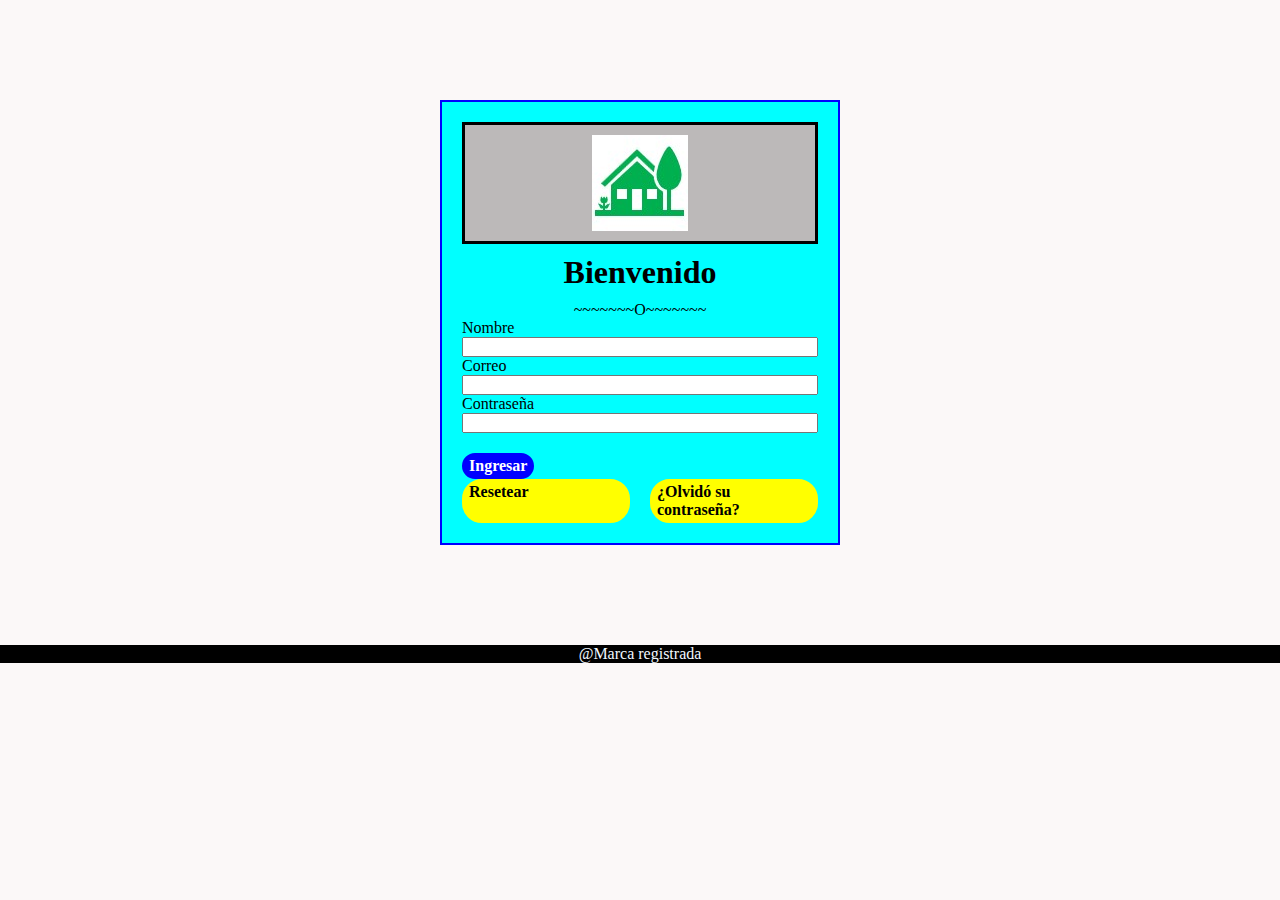
<file: index.html>
<!-- PreEntrega2 + Constanza Vilchez -->
<!DOCTYPE html>
<html lang="en">
<head>
    <meta charset="UTF-8">
    <meta name="viewport" content="width=device-width, initial-scale=1.0">
    <title>Control-Inicio</title>
    <link rel="shortcut icon" href="./img/Logo.jpg" type="image/x-icon">
    <link rel="stylesheet" href="./scss/main.css"><!-- Estilo en SASS -->

</head>
<body>

    <div class="boxModel">
        
        <header>
        <img src="./img/Logo.jpg" alt="Logo_empresa">
        </header>
       
        <h1>Bienvenido</h1>
           
        <div class="divider">
            <div class="divider-left">~~~~~~~</div>
            <div class="divider-center">O</div>
            <div class="divider-right">~~~~~~~</div>
        </div>

     <main>
        <form action="" method="" enctype="">

            <label for="nombre">Nombre</label>
            <input type="text" id="nombre">

            <label for="mail">Correo</label>
            <input type="email" name="mail" id="mail">

            <label for="pass">Contraseña</label>
            <input type="password" name="pass" id="pass">

        </form>

        <a class="botonBase"  href="./pag/home.html" target="_self">Ingresar</a><!-- Corresponde al botón que me permite ingresar al Home, si los datos ingresados son los correctos. No lo hice con Input Type submit o con type button, porque no es solo enviar la informacion y aun no trabajamos con JS; además, de que deseo que tengan acceso al Home a traves de esa pagina -->

        <div class="no-ingreso"><!-- Corresponde a las opciones que no ingresas al Home -->
            <div class="botonEspecial"><!-- Pendiente: crear un boton de reseteo -->
                <p>Resetear</P>
            </div>
        
            <div class="botonEspecial"><!-- Enlace para recuperar  contraseña. Pensar dónde te debe enviar el enlace -->
                <p>¿Olvidó su contraseña?</p>
            </div>
        </div>
     </main>
    </div>

    <footer>
        <p>@Marca registrada</p>
    </footer>
</body>
</html>
</file>
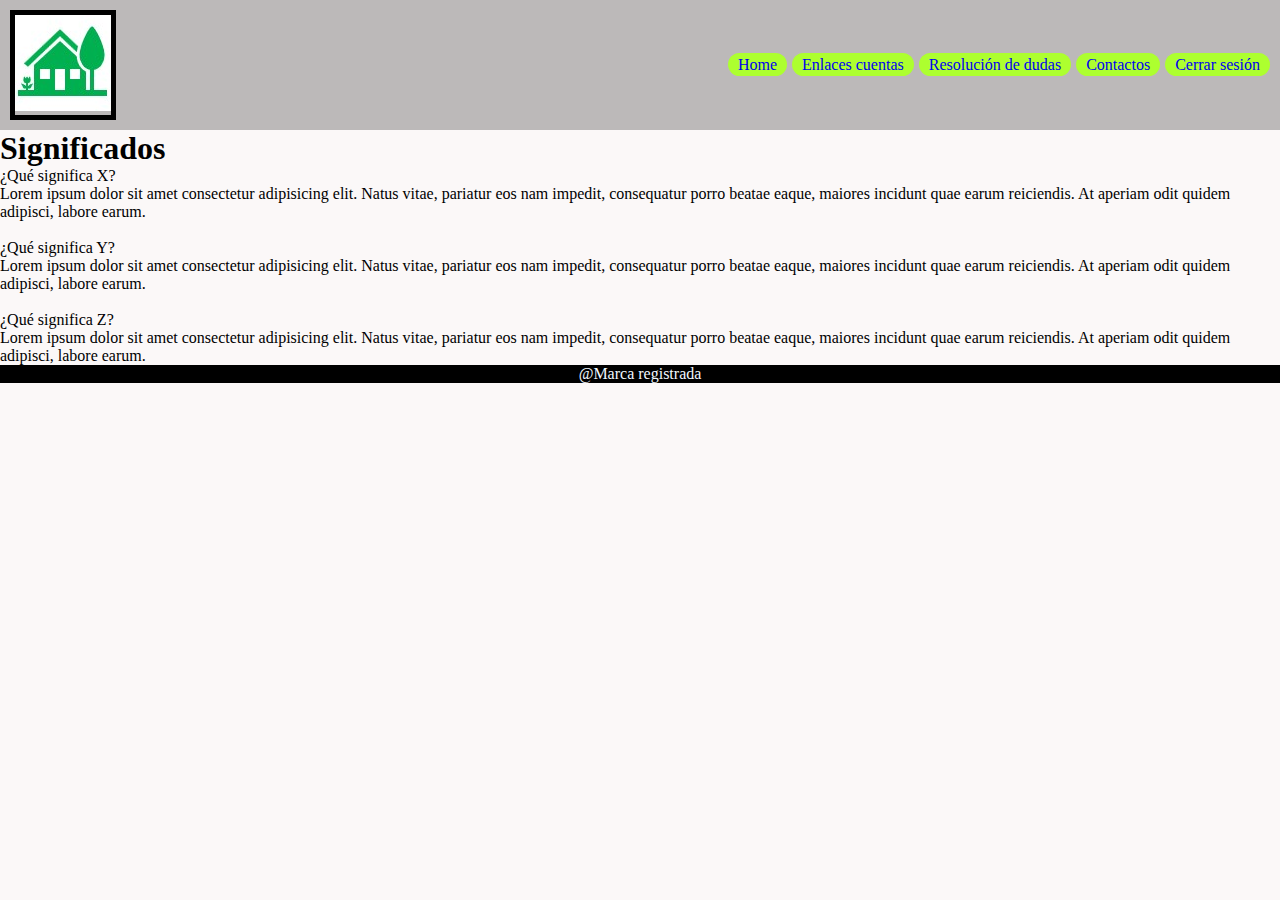
<file: pag/conceptos.html>
<!-- PreEntrega2 + Constanza Vilchez -->
<!DOCTYPE html>
<html lang="en">
<head>
    <meta charset="UTF-8">
    <meta name="viewport" content="width=device-width, initial-scale=1.0">
    <title>Control-Conceptos</title>
    <link rel="shortcut icon" href="../img/Logo.jpg" type="image/x-icon">
    <link rel="stylesheet" href="../css/estilos.css">
</head>
<body>
    <header class="header">
        <div class="logo_empresa"><!-- Logo de la empresa -->
            <img src="../img/Logo.jpg" alt="logo_empresa"> 
        </div>

        <nav class="menu">
            <ul>
                <li><a href="./home.html" target="_self">Home</a></li>
                <li><a href="./enlaces_cuentas.html" target="_self">Enlaces cuentas </a></li>
                <li><a href="./resolucion_de_dudas.html" target="_self">Resolución de dudas</a></li>
                <li><a href="./contactos.html" target="_self">Contactos</a></li>
                <li><a href="../index.html" target="_self">Cerrar sesión</a></li>
            </ul>
        </nav> 
    </header>

    <main>
        <h1>Significados</h1>
        <dl>
            <dt>¿Qué significa X?</dt>
            <dd>Lorem ipsum dolor sit amet consectetur adipisicing elit. Natus vitae, pariatur eos nam impedit, consequatur porro beatae eaque, maiores incidunt quae earum reiciendis. At aperiam odit quidem adipisci, labore earum.</dd>
            <br>
            <dt>¿Qué significa Y?</dt>
            <dd>Lorem ipsum dolor sit amet consectetur adipisicing elit. Natus vitae, pariatur eos nam impedit, consequatur porro beatae eaque, maiores incidunt quae earum reiciendis. At aperiam odit quidem adipisci, labore earum.</dd>
            <br>
            <dt>¿Qué significa Z?</dt>
            <dd>Lorem ipsum dolor sit amet consectetur adipisicing elit. Natus vitae, pariatur eos nam impedit, consequatur porro beatae eaque, maiores incidunt quae earum reiciendis. At aperiam odit quidem adipisci, labore earum.</dd>
        </dl>
    </main>

    <footer>
        <p>@Marca registrada</p>
    </footer>
</body>
</html>
</file>
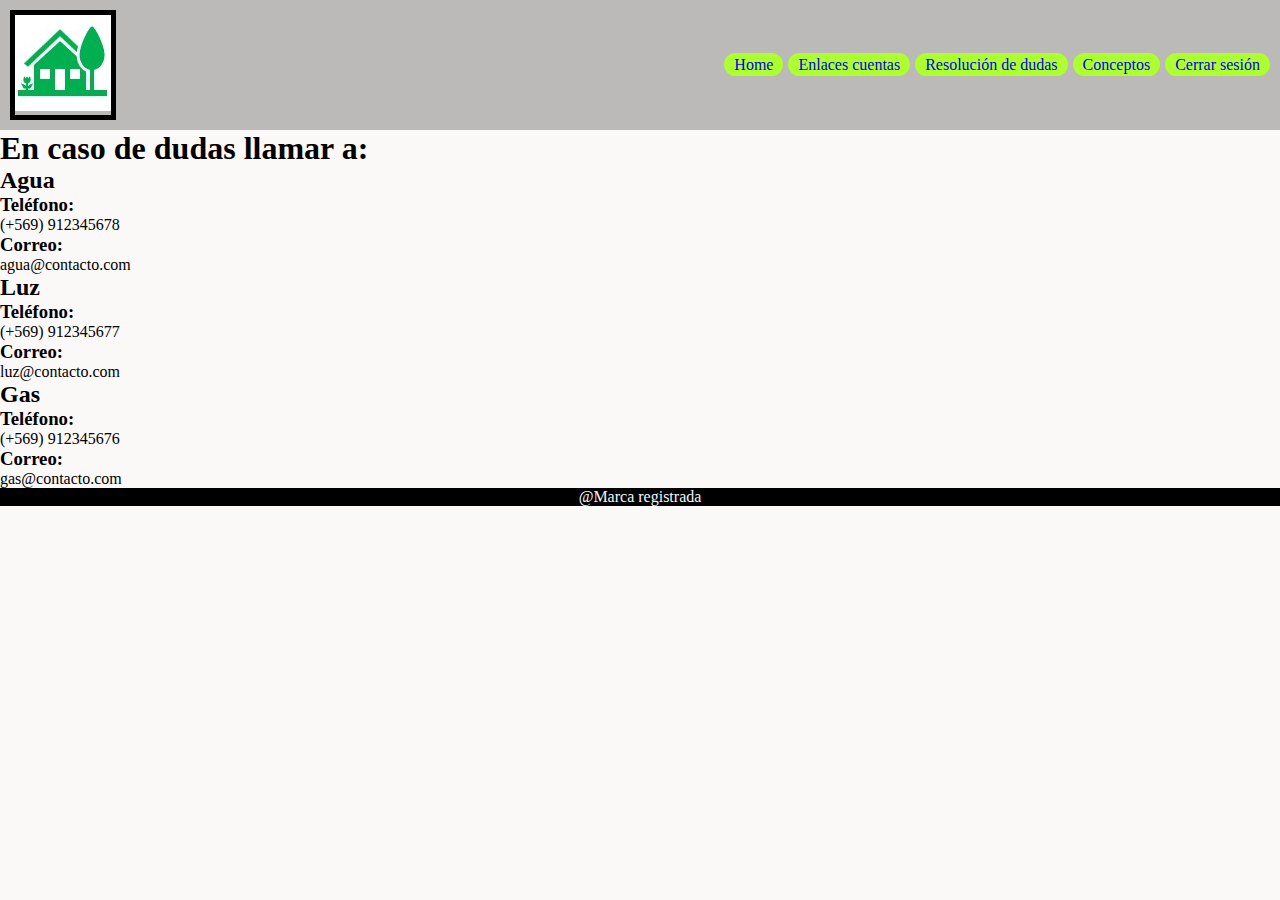
<file: pag/contactos.html>
<!-- PreEntrega2 + Constanza Vilchez -->
<!DOCTYPE html>
<html lang="en">
<head>
    <meta charset="UTF-8">
    <meta name="viewport" content="width=device-width, initial-scale=1.0">
    <title>Control-Contactos</title>
    <link rel="shortcut icon" href="../img/Logo.jpg" type="image/x-icon">
    <link rel="stylesheet" href="../css/estilos.css">
</head>
<body>
    <header class="header">
        <div class="logo_empresa"><!-- Logo de la empresa -->
            <img src="../img/Logo.jpg" alt="logo_empresa"> 
        </div>

        <nav class="menu">
            <ul>
                <li><a href="./home.html" target="_self">Home</a></li>
                <li><a href="./enlaces_cuentas.html" target="_self">Enlaces cuentas </a></li>
                <li><a href="./resolucion_de_dudas.html" target="_self">Resolución de dudas</a></li>
                <li><a href="./conceptos.html" target="_self">Conceptos</a></li>
                <li><a href="../index.html" target="_self">Cerrar sesión</a></li>
            </ul>
        </nav> 
    </header>

    <main>
        <h1>En caso de dudas llamar a:</h1>
       
        <h2>Agua</h2>
        <h3>Teléfono:</h3>
            <p>(+569) 912345678</p>           
        <h3>Correo:</h3> 
            <p>agua@contacto.com </p>
       
        <h2>Luz</h2>
        <h3>Teléfono:</h3>
            <p>(+569) 912345677</p>           
        <h3>Correo:</h3> 
            <p>luz@contacto.com </p>
       
        <h2>Gas</h2>
        <h3>Teléfono:</h3>
            <p>(+569) 912345676</p>           
        <h3>Correo:</h3> 
            <p>gas@contacto.com </p>
    </main>

    <footer>
        <p>@Marca registrada</p>
    </footer>
</body>
</html>
</file>
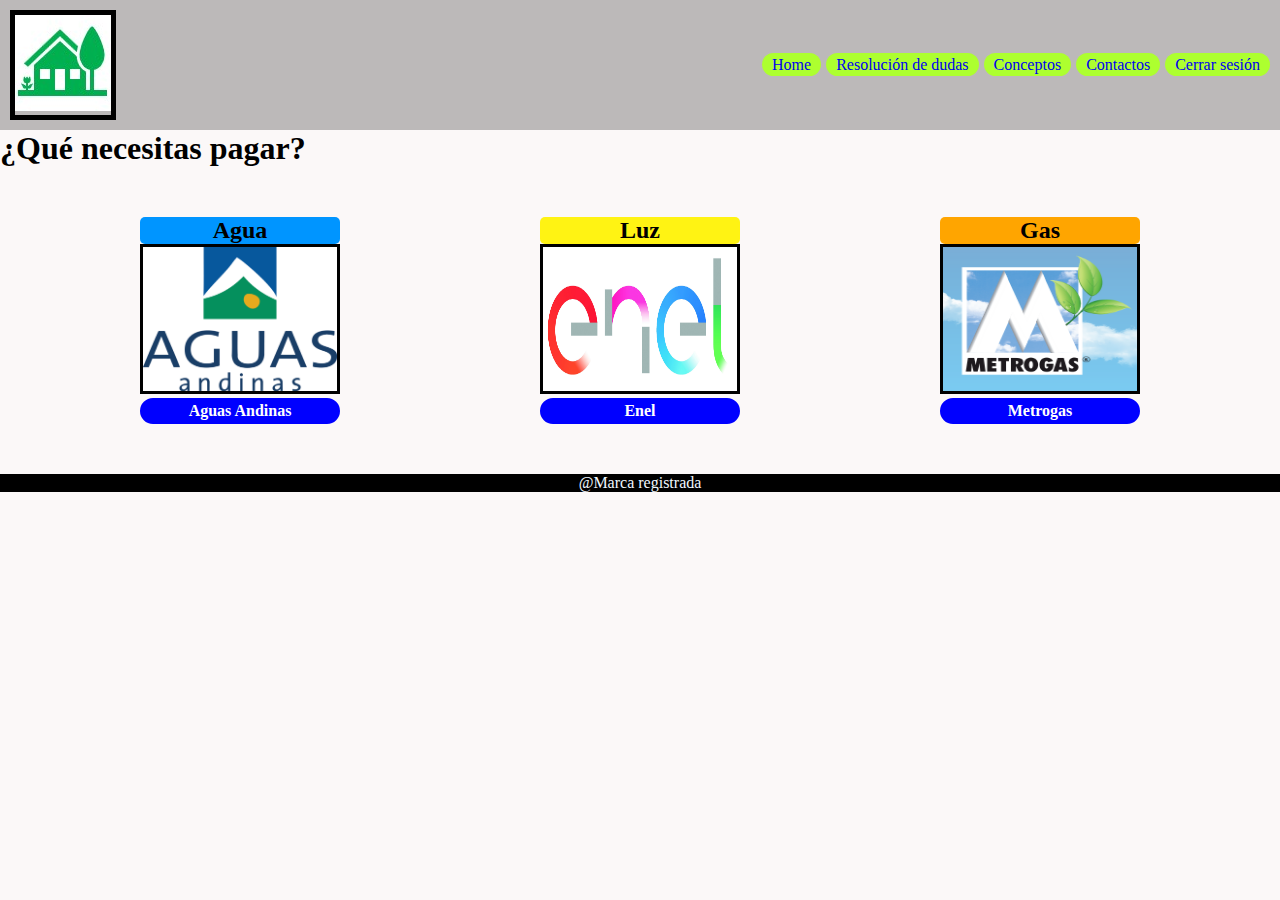
<file: pag/enlaces_cuentas.html>
<!-- PreEntrega2 + Constanza Vilchez -->
<!DOCTYPE html>
<html lang="en">
<head>
    <meta charset="UTF-8">
    <meta name="viewport" content="width=device-width, initial-scale=1.0">
    <title>Control-Enlaces cuentas</title>
    <link rel="shortcut icon" href="../img/Logo.jpg" type="image/x-icon">
    <link rel="stylesheet" href="../scss/main.css"><!-- Enlace con SASS -->
</head>
<body>
    <header class="header">
        <div class="logo_empresa"><!-- Logo de la empresa -->
            <img src="../img/Logo.jpg" alt="logo_empresa"> 
        </div>

        <nav class="menu"><!-- Opciones de navegación -->
            <ul>
                <li><a href="./home.html" target="_self">Home</a></li>
                <li><a href="./resolucion_de_dudas.html" target="_self">Resolución de dudas</a></li>
                <li><a href="./conceptos.html" target="_self">Conceptos</a></li>
                <li><a href="./contactos.html" target="_self">Contactos</a></li>
                <li><a href="../index.html" target="_self">Cerrar sesión</a></li>
            </ul>
        </nav> 
    </header>

    <main>
        <h1>¿Qué necesitas pagar?</h1>

        <section id="empresas_externas">
            
            <div class="empresas_externas agua">
                <h2>Agua</h2>
                <img src="../img/aguasandinas.png" alt="logo aguas andinas"> 
                <p><a class="botonBase" href="https://www.aguasandinas.cl/web/aguasandinas/pagar-mi-cuenta" target="_blank">Aguas Andinas</a></p>
            </div>

            <div class="empresas_externas luz">
                <h2>Luz</h2>
                <img src="../img/enel.jpg" alt="logo enel">
                <p><a class="botonBase" href="https://www.enel.cl/es/clientes/consultar-y-pagar-cuenta.html" target="_blank">Enel</a></p>
            </div>

            <div class="empresas_externas gas">
                <h2>Gas</h2>
                <img src="../img/metrogas.png" alt="logo metrogas">
                <p><a class="botonBase" href="https://www.metrogas.cl/pagar-mi-cuenta" target="_blank">Metrogas</a></p>
            </div>
        </section>
    </main>

    <footer>
        <p>@Marca registrada</p>
    </footer>
</body>
</html>
</file>
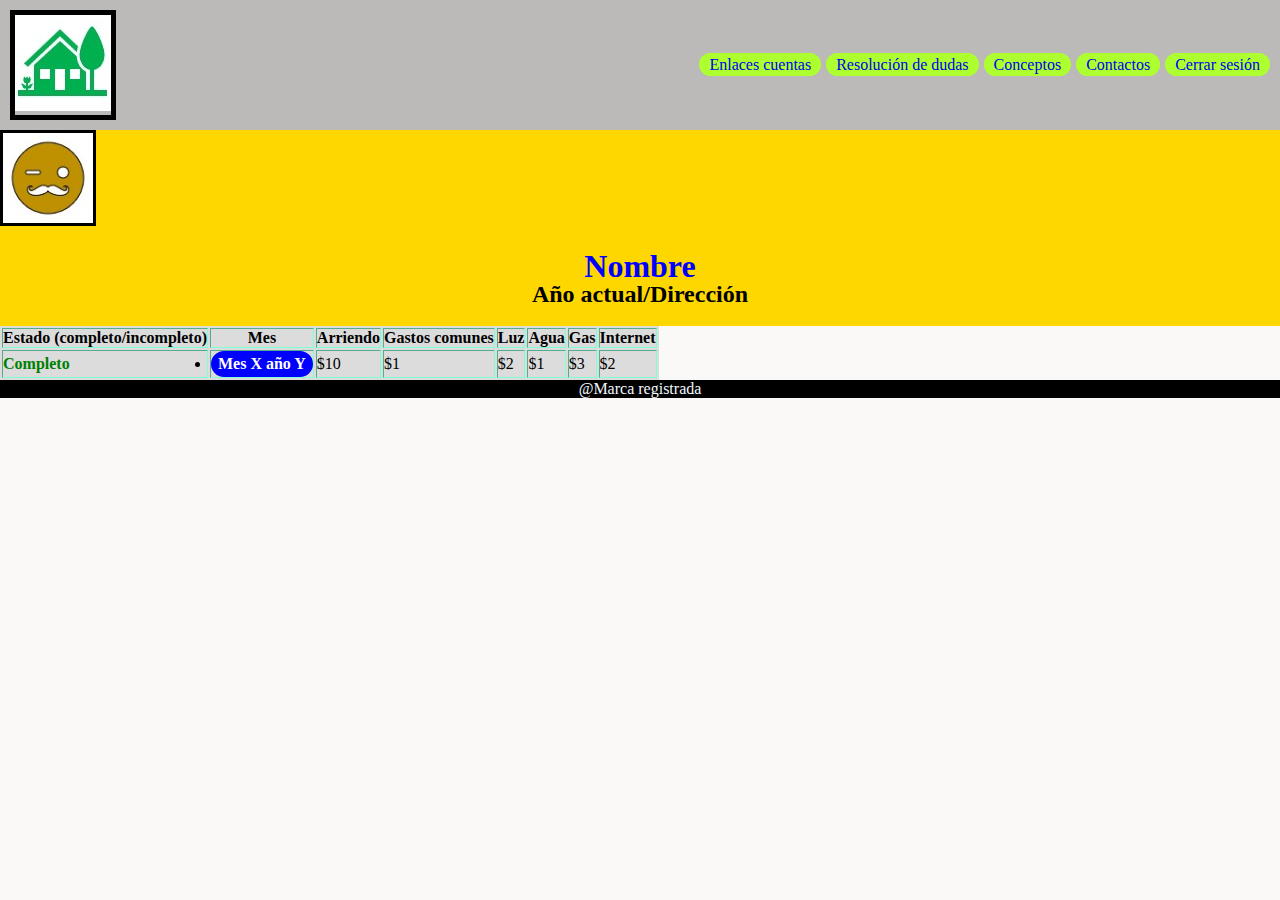
<file: pag/home.html>
<!-- PreEntrega2 + Constanza Vilchez -->
<!DOCTYPE html>
<html lang="en">
<head>
    <meta charset="UTF-8">
    <meta name="viewport" content="width=device-width, initial-scale=1.0">
    <title>Control-Home</title>
    <link rel="shortcut icon" href="../img/Logo.jpg" type="image/x-icon">
    <link rel="stylesheet" href="../scss/main.css"><!-- Estilo en SASS -->
</head>

<body>
    <header class="header">
        <div class="logo_empresa"><!-- Logo de la empresa -->
            <img src="../img/Logo.jpg" alt="logo_empresa"> 
        </div>

        <nav class="menu">
            <ul>
                <li><a href="./enlaces_cuentas.html" target="_self">Enlaces cuentas </a></li>
                <li><a href="./resolucion_de_dudas.html" target="_self">Resolución de dudas</a></li>
                <li><a href="./conceptos.html" target="_self">Conceptos</a></li>
                <li><a href="./contactos.html" target="_self">Contactos</a></li>
                <li><a href="../index.html" target="_self">Cerrar sesión</a></li>
            </ul>
        </nav> 
    </header>

    <main>
        <section id="datospersonales">
        <img src="../img/Avatar.jpg" alt="avatar personal">
        
        <div class="boxTexto--center">
            <h1>Nombre</h1> 
            <h2>Año actual/Dirección</h2>
        </div>
        </section>
          
        <table border="1" cellpadding="5">
            <tr>
                <th>Estado (completo/incompleto)</th><!-- Encabezado de la tabla -->
                <th>Mes</th>
                <th>Arriendo</th>
                <th>Gastos comunes</th>
                <th>Luz</th>
                <th>Agua</th>
                <th>Gas</th>
                <th>Internet</th>
            </tr>

            <tr>
                <td>
                    <div id="resumentabla">
                        <strong><p>Completo</p></strong><!-- Fil 2 Col 1 -->
                    </div>
                </td>
                <td> <!-- Fil 2 Col 2 (mes)-->
                    <nav id="mes">
                    <ul>
                        <li><a class="botonBase" href="./mes.html" target="_self">Mes X año Y</a></li> <!-- Notar que el boton se creo con la clase (su estructura se encuentra en "main.scss") -->
                    </ul>
                    </nav> 
                </td>
                <td>$10</td><!-- Fil 2 Col 3 (Arriendo) -->
                <td>$1</td> <!-- GGCC -->
                <td>$2</td><!-- Luz -->
                <td>$1</td><!-- Agua -->
                <td>$3</td><!-- Gas -->
                <td>$2</td><!-- Internet -->
            </tr>
        </table>
    </main>

    <footer>
        <p>@Marca registrada</p>
    </footer>

</body>
</html>
</file>
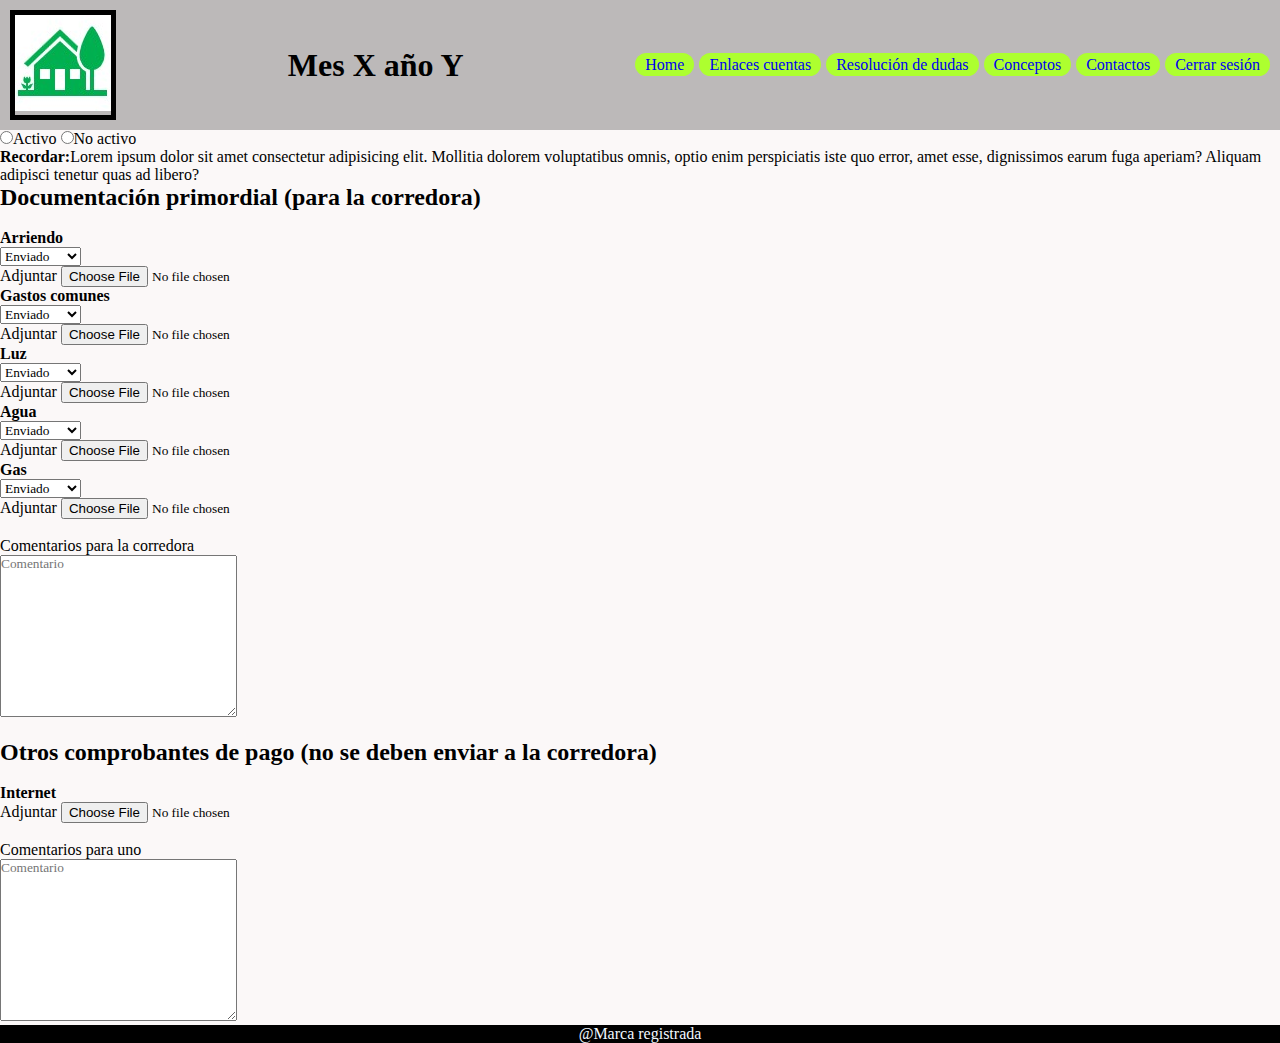
<file: pag/mes.html>
<!-- PreEntrega2 + Constanza Vilchez -->
<!DOCTYPE html>
<html lang="en">
<head>
    <meta charset="UTF-8">
    <meta name="viewport" content="width=device-width, initial-scale=1.0">
    <title>Control-mes</title>
    <link rel="shortcut icon" href="../img/Logo.jpg" type="image/x-icon">
    <link rel="stylesheet" href="../css/estilos.css">
</head>
<body>
    <header class="header">

        <div class="logo_empresa"><!-- Logo de la empresa -->
            <img src="../img/Logo.jpg" alt="logo_empresa"> 
        </div>
     
        <h1> Mes X año Y</h1>

        <nav class="menu">
            <ul>
                <li><a href="./home.html" target="_self">Home</a></li>
                <li><a href="./enlaces_cuentas.html" target="_self">Enlaces cuentas </a></li>
                <li><a href="./resolucion_de_dudas.html" target="_self">Resolución de dudas</a></li>
                <li><a href="./conceptos.html" target="_self">Conceptos</a></li>
                <li><a href="./contactos.html" target="_self">Contactos</a></li>
                <li><a href="../index.html" target="_self">Cerrar sesión</a></li>
            </ul>
        </nav>         

    </header>

    <main>

        <!-- Indica si se ese mes se puede realizar pagos en el presente -->
        <input type="radio" name="actividad" value="si">Activo
        <input type="radio" name="actividad" value="no">No activo

        <p><strong>Recordar:</strong>Lorem ipsum dolor sit amet consectetur adipisicing elit. Mollitia dolorem voluptatibus omnis, optio enim perspiciatis iste quo error, amet esse, dignissimos earum fuga aperiam? Aliquam adipisci tenetur quas ad libero? </p>
        
        <h2>Documentación primordial (para la corredora)</h2>
        
        <br>

        <p><strong>Arriendo</strong></p>
        <label for="estatus"></label>
        <select name="estatus" id="estatus">
            <option value="01">Enviado</option>
            <option value="02">Recibido</option>
            <option value="03">Rechazado</option>
            <option value="04">Aprobado</option>
        </select>
        <br>
        <label for="adjunto">Adjuntar</label>
        <input type="file" name="adjunto" id="adjunto">

        <p><strong>Gastos comunes</strong></p>
        <label for="estatus"></label>
        <select name="estatus" id="estatus">
            <option value="05">Enviado</option>
            <option value="06">Recibido</option>
            <option value="07">Rechazado</option>
            <option value="08">Aprobado</option>
        </select>
        <br>
        <label for="adjunto">Adjuntar</label>
        <input type="file" name="adjunto" id="adjunto">

        <br>

        <p><strong>Luz</strong></p>
        <label for="estatus"></label>
        <select name="estatus" id="estatus">
            <option value="09">Enviado</option>
            <option value="10">Recibido</option>
            <option value="11">Rechazado</option>
            <option value="12">Aprobado</option>
        </select>
        <br>
        <label for="adjunto">Adjuntar</label>
        <input type="file" name="adjunto" id="adjunto">

        <br>

        <p><strong>Agua</strong></p>
        <label for="estatus"></label>
        <select name="estatus" id="estatus">
            <option value="13">Enviado</option>
            <option value="14">Recibido</option>
            <option value="15">Rechazado</option>
            <option value="16">Aprobado</option>
        </select>
        <br>
        <label for="adjunto">Adjuntar</label>
        <input type="file" name="adjunto" id="adjunto">

        <br>
        <p><strong>Gas</strong></p>
        <label for="estatus"></label>
        <select name="estatus" id="estatus">
            <option value="17">Enviado</option>
            <option value="18">Recibido</option>
            <option value="19">Rechazado</option>
            <option value="20">Aprobado</option>
        </select>
        <br>
        <label for="adjunto">Adjuntar</label>
        <input type="file" name="adjunto" id="adjunto">

        <br><br>

        <label for="comentario1">Comentarios para la corredora</label>

        <br>

        <textarea name="" id="comentario1" cols="30" rows="10" placeholder="Comentario"></textarea>

        <br><br>

        <h2>Otros comprobantes de pago (no se deben enviar a la corredora)</h2>
       
        <br>

        <p><strong>Internet</strong></p>
        <label for="adjunto">Adjuntar</label>
        <input type="file" name="adjunto" id="adjunto">
        <br><br>
        
        <label for="comentario2">Comentarios para uno</label>

        <br>
        
        <textarea name="" id="comentario2" cols="30" rows="10" placeholder="Comentario"></textarea>
    </main>

    <footer>
        <p>@Marca registrada</p>
    </footer> 
</body>
</html>
</file>
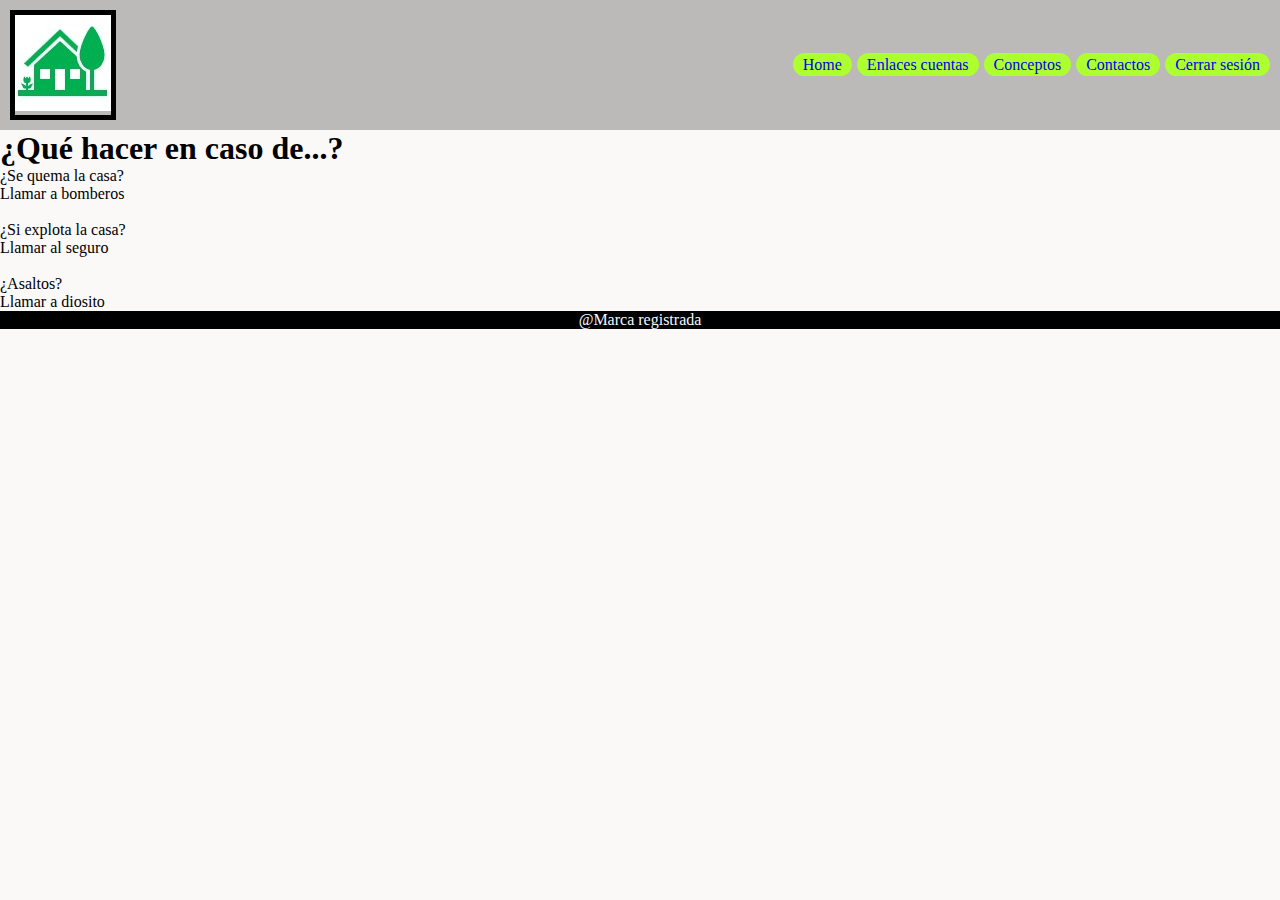
<file: pag/resolucion_de_dudas.html>
<!-- PreEntrega2 + Constanza Vilchez -->
<!DOCTYPE html>
<html lang="en">
<head>
    <meta charset="UTF-8">
    <meta name="viewport" content="width=device-width, initial-scale=1.0">
    <title>Control-Resolución de dudas</title>
    <link rel="shortcut icon" href="../img/Logo.jpg" type="image/x-icon">
    <link rel="stylesheet" href="../css/estilos.css">
</head>
<body>
    <header class="header">
        <div class="logo_empresa"><!-- Logo de la empresa -->
            <img src="../img/Logo.jpg" alt="logo_empresa"> 
        </div>

        <nav class="menu">
            <ul>
                <li><a href="./home.html" target="_self">Home</a></li>
                <li><a href="./enlaces_cuentas.html" target="_self">Enlaces cuentas </a></li>
                <li><a href="./conceptos.html" target="_self">Conceptos</a></li>
                <li><a href="./contactos.html" target="_self">Contactos</a></li>
                <li><a href="../index.html" target="_self">Cerrar sesión</a></li>
            </ul>
        </nav> 
    </header>

    <main>
        <h1>¿Qué hacer en caso de...?</h1>
        <dl>
            <dt>¿Se quema la casa?</dt>
            <dd>Llamar a bomberos</dd>
            <br>
            <dt>¿Si explota la casa?</dt>
            <dd>Llamar al seguro</dd>
            <br>
            <dt>¿Asaltos?</dt>
            <dd>Llamar a diosito</dd>
        </dl>
    </main>

    <footer>
        <p>@Marca registrada</p>
    </footer>
</body>
</html>
</file>
<file: scss/main.css>
@charset "UTF-8";
/* Estructura general */
header { /* Corresponde al logo de mi empresa + los enlaces entre MIS paginas*/
  background-color: rgb(188, 185, 185);
  padding: 10px;
  display: flex;
  flex-direction: row;
  justify-content: space-between;
  align-items: center;
}
header .logo_empresa { /* Marco del logo de la empresa */
  border: 5px solid black;
}
header .menu ul { /* Marco que contiene MIS enlaces del menú */
  display: flex;
  list-style: none;
  gap: 5px;
  width: 100%;
  height: auto;
}
header .menu ul li a { /* Botones para cada botón */
  text-decoration: none;
  padding: 3px 10px;
  background-color: greenyellow;
  border-radius: 20px;
}
header .menu ul li a:hover { /* Cambia el color del botón cuando lo toca el mouse */
  background-color: black;
  color: white;
}

footer { /* Corresponde al marco del footer que aparece en todas las paginas*/
  background-color: black;
  color: aliceblue;
  font-family: "Times New Roman";
  width: 100%;
  display: flex;
  justify-content: center;
}

* {
  margin: 0;
  padding: 0;
  box-sizing: border-box;
  font-family: Calibri;
}
* body { /* Color de fondo de pantalla. Estoy pensando si lo quiero blanco o de otro color */
  background-color: rgb(251, 248, 248);
}

/* General: extend para textos, con class --: Recordar que cuando vayas a crear la clase en el HTML no se debe incluir el punto inicial "." */
.boxTexto, .boxTexto--center, .boxTexto--right { /* Si hay texto, esta clase me permite crear una estructura general */
  padding: 20px;
  line-height: 1;
  font-weight: 400;
}

.boxTexto--right { /* Permite que la estructura general, vaya a la derecha */
  text-align: right;
}

.boxTexto--center { /* Permite que la estructura general, vaya al centro */
  text-align: center;
}

/* Mixin */
/* Botones --> Recordar que cuando lo llames en el HTML no se debe incluir el punto*/
.botonBase { /* Boton general */
  display: inline-block;
  padding: 2px 5px;
  border-radius: 20px;
  text-decoration: none;
  font-weight: 700;
  font-family: calibri;
  justify-content: center;
  background-color: blue;
  border: 2px solid blue;
  color: white;
}
.botonBase:hover {
  background-color: black;
  border: 2px solid black;
}

.botonEspecial { /* Botón para casos especiales, ejemplo "Resetear", "olvido de contraseña", entre otras */
  display: inline-block;
  padding: 2px 5px;
  border-radius: 20px;
  text-decoration: none;
  font-weight: 700;
  font-family: calibri;
  justify-content: center;
  background-color: yellow;
  border: 2px solid yellow;
  color: black;
}
.botonEspecial:hover {
  background-color: black;
  border: 2px solid black;
  color: white;
}

/* Página index */
div.boxModel { /* Corresponde al margen de index o de inicio*/
  background-color: aqua;
  width: 400px;
  height: auto;
  margin: 100px auto;
  border: 2px solid blue;
  padding: 20px;
}
div.boxModel header { /* Borde que contiene la imagen del avatar en index */
  display: flex;
  flex-direction: row;
  justify-content: center;
  border: 3px solid black;
}
div.boxModel h1 { /* marco del "Bienvenido" */
  display: flex;
  flex-direction: row;
  justify-content: center;
  padding: 10px;
}
div.boxModel .divider {
  width: 100%;
  display: flex;
  align-items: center;
  justify-content: center;
}
div.boxModel main form { /* Marco del formulario */
  display: grid;
  grid-template-columns: 1fr;
  padding-bottom: 20px;
}
div.boxModel .no-ingreso { /* Formato de los botones que serian para NO ingresar */
  justify-content: space-between;
  display: grid;
  grid-template-columns: 1fr 1fr;
  gap: 20px;
}

/* Página "Home" */
#datospersonales { /* Corresponde a los datos personales en el Home */
  background-color: gold;
}
#datospersonales img { /* Corresponde al borde del avatar en el Home */
  width: 96px;
  height: 96px;
  border: 3px solid black;
}
#datospersonales h1 { /* Corresponde a los datos personales en el Home */
  color: blue;
}

table { /* Corresponde a la tabla de home */
  background-color: gainsboro;
  border: aquamarine;
}

#resumentabla p {
  color: green;
}

/* Página "Enlaces cuentas" */
#empresas_externas { /* Corresponde al marco en <Enlaces_cuentas> donde se indica la subcategoría + logo + enlace */
  padding: 50px;
  display: flex;
  gap: 20px;
  flex-direction: row;
  flex-wrap: wrap;
  justify-content: space-around;
}
#empresas_externas img { /* Corresponde a los logos de las empresas EXTERNAS en <enlaces_cuentas>. Si deseo colocar imagenes de otro tipo, debe ser fuera de este marco */
  width: 200px;
  height: 150px;
  border: 3px solid black;
}
#empresas_externas p a { /* Corresponde al boton de todos los enlaces. Lo hice aquí, porque quería que el contenido (en esta página) fuese de extremo a extremo del marco */
  display: flex;
  justify-content: center;
}
#empresas_externas .agua { /* Corresponde al marco en <Enlaces_cuentas> donde se indica el logo + enlace del grupo "agua" */ }
#empresas_externas .agua h2 { /* Marco para "Agua" en <enlaces_cuentas>*/
  background-color: rgb(0, 149, 255);
  border-radius: 5px;
  display: flex;
  justify-content: center;
}
#empresas_externas .luz { /* Corresponde al marco en <Enlaces_cuentas> donde se indica el logo + enlace del grupo "Luz" */ }
#empresas_externas .luz h2 { /* Marco para "Luz" en <enlaces_cuentas>*/
  background-color: rgba(255, 242, 0, 0.927);
  border-radius: 5px;
  display: flex;
  justify-content: center;
}
#empresas_externas .gas { /* Corresponde al marco en <Enlaces_cuentas> donde se indica el logo + enlace del grupo "Gas" */ }
#empresas_externas .gas h2 { /* Marco para "Gas" en <enlaces_cuentas>*/
  background-color: orange;
  border-radius: 5px;
  display: flex;
  justify-content: center;
}/*# sourceMappingURL=main.css.map */
</file>
<file: css/estilos.css>
/* PreEntrega2 + Constanza Vilchez */


/* Estructura general */
*{
    margin: 0;
    padding: 0;
    box-sizing: border-box;
    font-family: Calibri;
}

header{/* Corresponde al logo de mi empresa + los enlaces entre MIS paginas*/
    background-color: rgb(188, 185, 185);
    padding: 10px; 
    display: flex;
    flex-direction: row;
    justify-content: space-between;
    align-items: center;
}

header .logo_empresa{/* Marco del logo de la empresa */
    border: 5px solid black;
}

header .menu ul{/* Marco que contiene MIS enlaces del menú */
    display: flex;
    list-style: none;
    gap: 5px;
    width: 100%;
    height: auto;
}

header .menu ul li a{/* Botones para cada botón */
    text-decoration: none;
    padding: 3px 10px;
    background-color: greenyellow;
    border-radius: 20px;
}

header .menu ul li a:hover{/* Cambia el color del botón cuando lo toca el mouse */
    background-color: black;
    color: white;
}

body{/* Color de fondo de pantalla. Estoy pensando si lo quiero blanco o de otro color */
    background-color: rgb(251, 248, 248);
}

footer{/* Corresponde al marco del footer */
    background-color: black;
    color: aliceblue;
    font-family: 'Times New Roman';
    width: 100%;
    display: flex;
    justify-content: center;
}


/* Página "Home" */

table{/* Corresponde a la tabla de home */
    background-color: gainsboro;
    border: aquamarine;
}

#mes{/* Corresponde al mes que se encuentra en la tabla. Es para destacar que hay un enlace */
    background-color: aquamarine;
}

#datospersonales{/* Corresponde a los datos personales en el Home */
    background-color: gold;
}

#datospersonales img{/* Corresponde al borde del avatar en el Home */
    width: 96px;
    height: 96px;
    border: 3px solid black; 
}

#datospersonales h1{/* Corresponde a los datos personales en el Home */
    color: blue;
}
</file>
